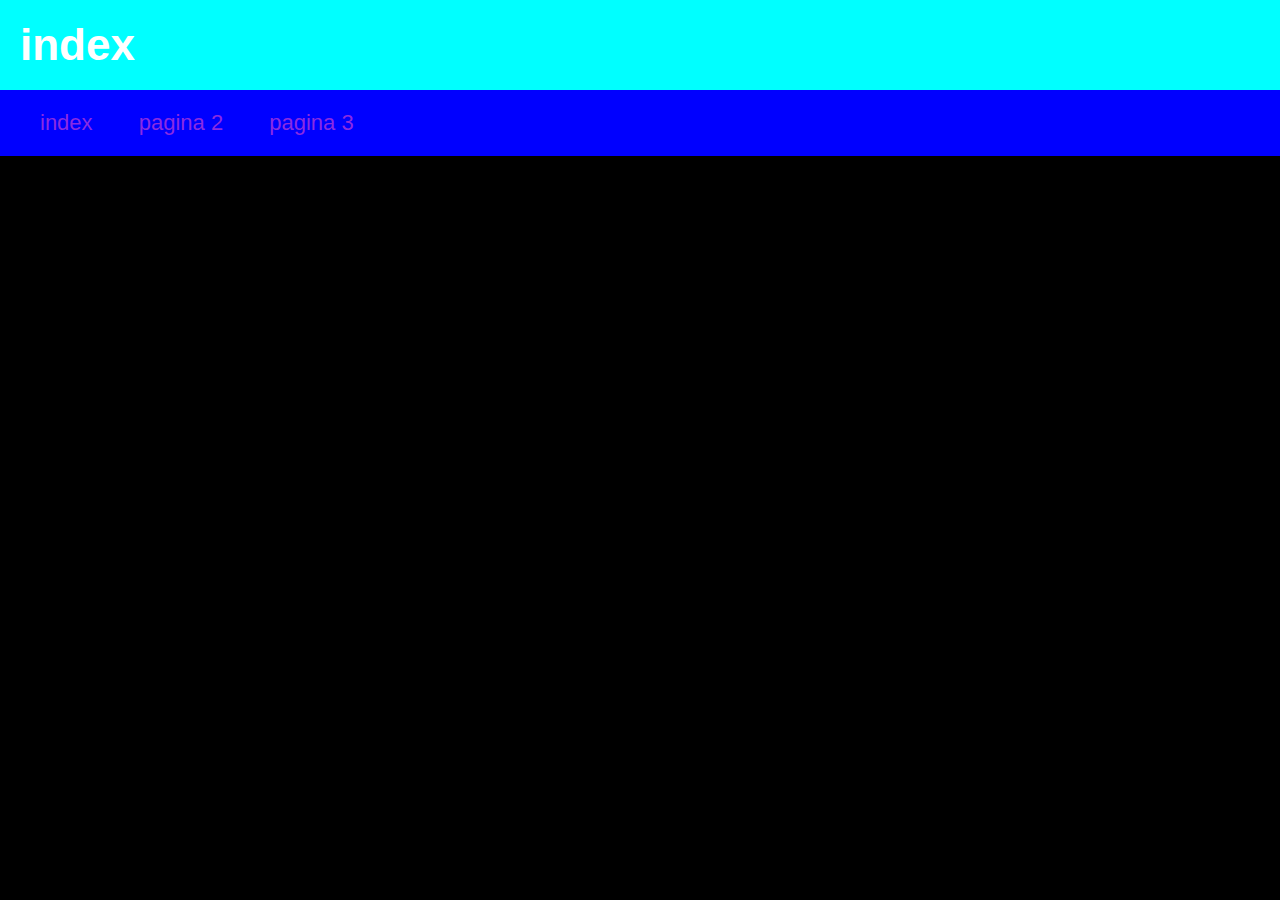
<file: index.html>
<!DOCTYPE html>
<html lang="pt-br">
<head>
    <meta charset="UTF-8">
    <meta name="viewport" content="width=device-width, initial-scale=1.0">
    <title>Document</title>
    <link rel="stylesheet" href="style.css">
</head>
<body>
    <header>
    <h1>index</h1>
    <nav>
     <a href="index.html"> index</a>
     <a href="pagina2.html">pagina 2</a>
     <a href="pagina3.html">pagina 3</a>
    </nav>
    </header>
</body>
</html>
</file>
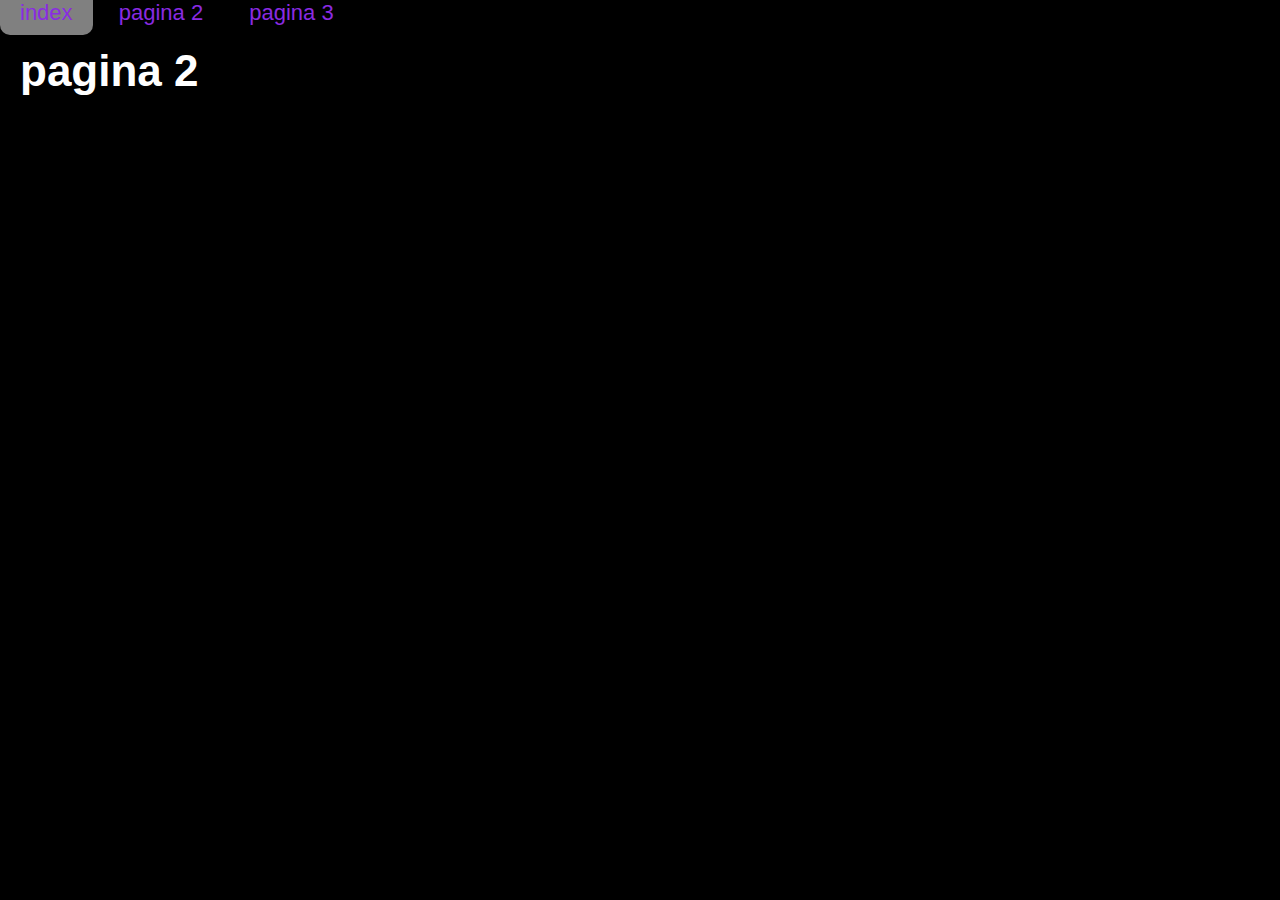
<file: pagina2.html>
<!DOCTYPE html>
<html lang="pt-br">
<head>
    <meta charset="UTF-8">
    <meta name="viewport" content="width=device-width, initial-scale=1.0">
    <title>Document</title>
    <link rel="stylesheet" href="style.css">
</head>
<body>
    <a href="index.html">index</a>
    <a href="pagina2.html">pagina 2</a>
    <a href="pagina3.html">pagina 3</a>
    <h1>pagina 2</h1>
</body>
</html>
</file>
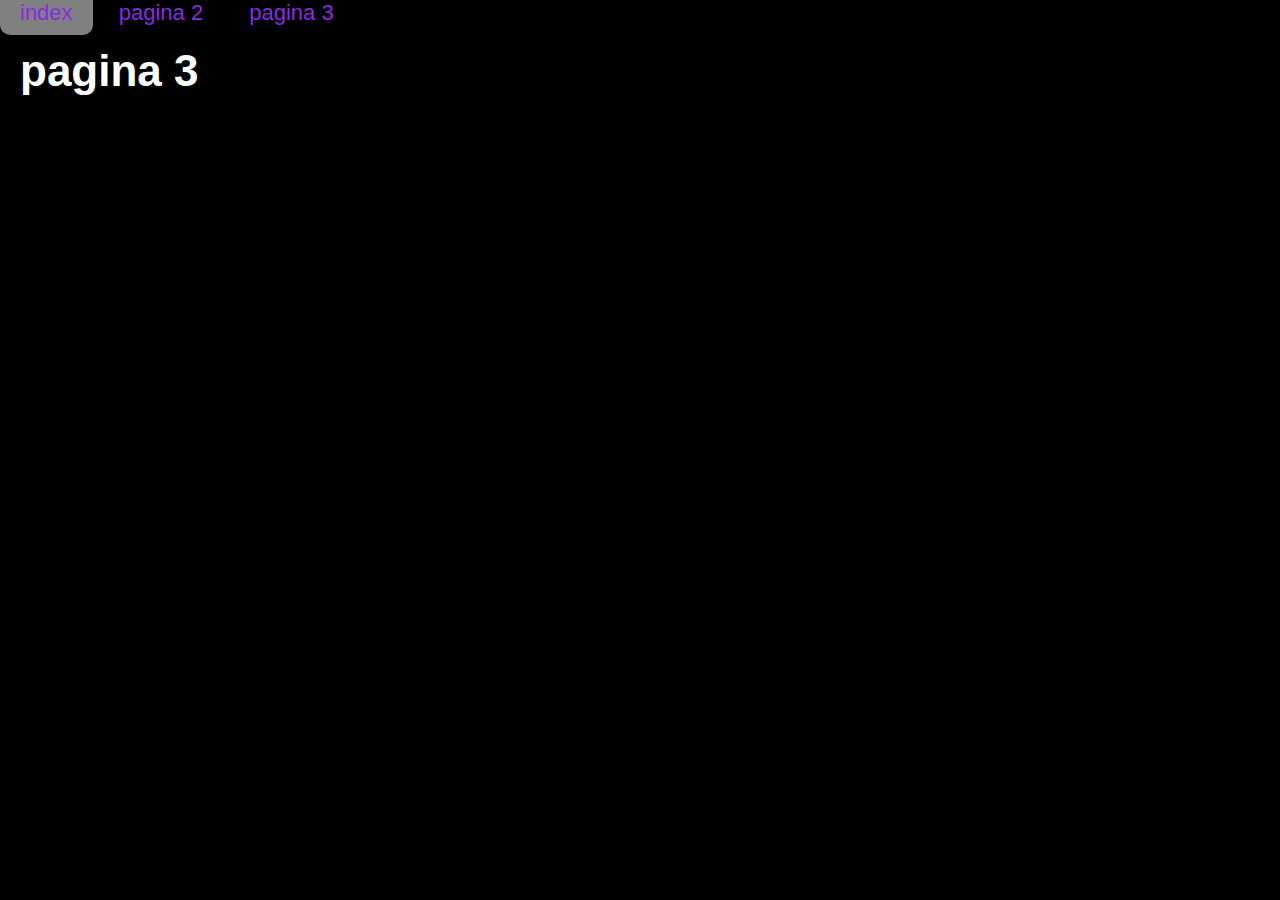
<file: pagina3.html>
<!DOCTYPE html>
<html lang="pt-br">
<head>
    <meta charset="UTF-8">
    <meta name="viewport" content="width=device-width, initial-scale=1.0">
    <title>Document</title>
    <link rel="stylesheet" href="style.css">
</head>
<body>
    <a href="index.html">index</a>
    <a href="pagina2.html">pagina 2</a>
    <a href="pagina3.html">pagina 3</a>
    <h1>pagina 3</h1>
</body>
</html>
</file>
<file: style.css>
header{
    background-color: blueviolet;
}
nav{
    background-color: cyan;
}

body {

  margin: 0;
  font-family: arial;
  background-color: black;
  color: white;
  font-size: 22px;

}

h1 {

  margin: 0;
  padding: 20px;

}

header {

  background-color: aqua;
}

nav {

  background-color: blue;
  padding: 20px;
}

a{

  color: blueviolet;
  text-decoration: none;
  padding: 20px;

}

a:visited {
  color: lawngreen;
}

a:hover {

  background-color: grey;
  padding: 10px 20px 10px 20px;
  border-radius: 10px;
}
</file>
